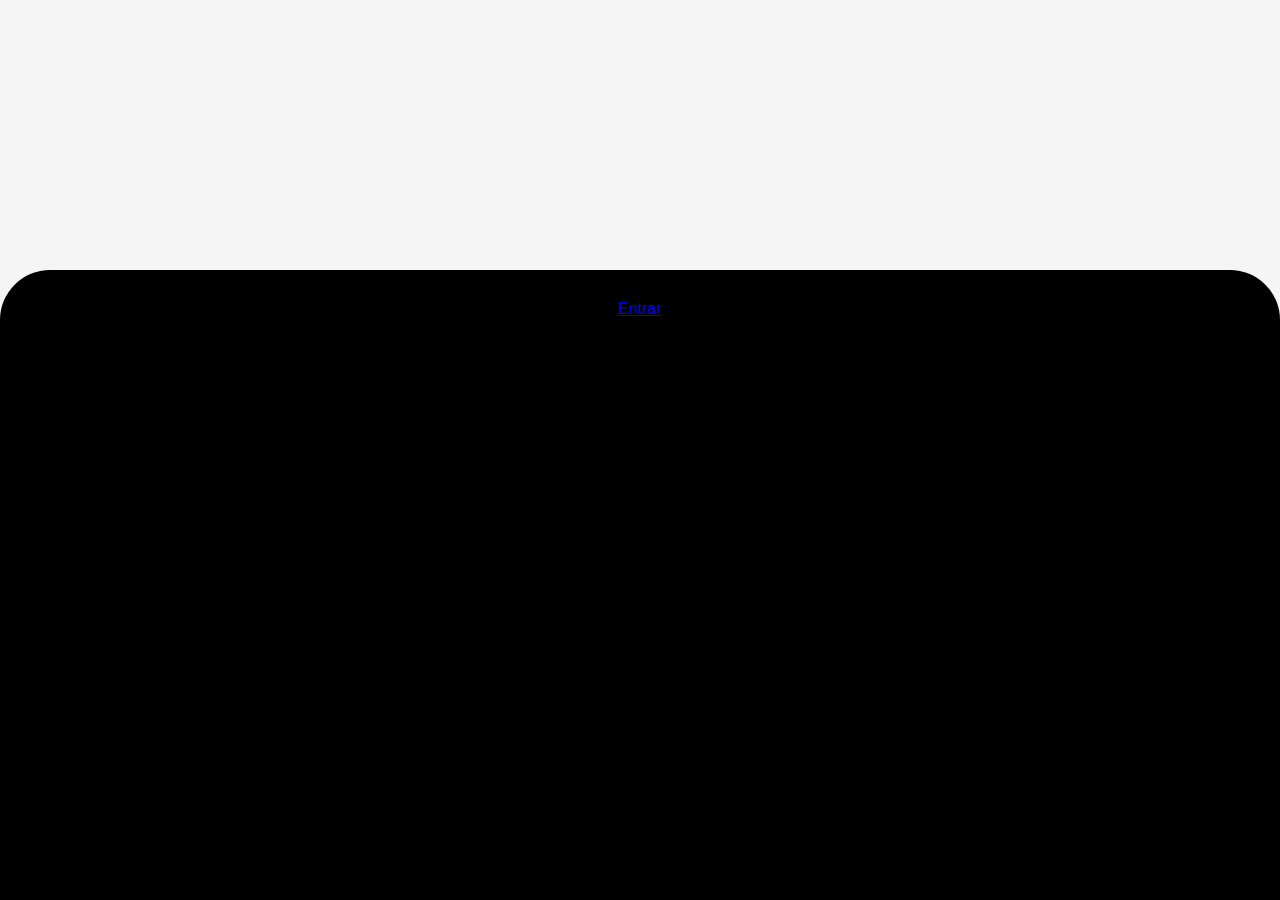
<file: index.html>
<!DOCTYPE html>
<html lang="pt-BR">

<head>
  <meta charset="UTF-8" />
  <meta name="viewport" content="width=device-width, initial-scale=1.0" />
  <link rel="stylesheet" href="./src/css/style-index.css">
  <title>login - PassaBola</title>
</head>

<body>
  <div class="container">
    <a href="./src/pages/home.html">Entrar</a>
  </div>
  <script src="./src/js/login.js"></script>
</body>

</html>
</file>
<file: src/css/style-index.css>
* {
  margin: 0;
  box-sizing: border-box;
  gap: 0;
  padding: 0;
}

:root {
  --primary-color: #ffd230;
  --secundary-color: #f5f5f5;
  --transition: all 0.3s ease;
  --border: 10px;
}

body {
  font-family: Arial, Helvetica, sans-serif;
  background: var(--secundary-color);
  width: 100vw;
  height: 100vh;
  color: var(--secundary-color);
}

.container {
  position: fixed;
  bottom: 0;
  display: flex;
  justify-content: center;
  width: 100%;
  height: 70%;
  background: black;
  padding: 30px;
  border-radius: 50px 50px 0px 0px;
}

h2 {
  text-align: center;
  margin-bottom: 20px;
}

form input {
  display: block;
  width: 100%;
  padding: 10px;
  margin-bottom: 20px;
}

button {
  width: 100%;
  padding: 10px;
  background: #007BFF;
  color: white;
  border: none;
  cursor: pointer;
}

button:hover {
  background: #0056b3;
}

.switch {
  text-align: center;
  margin-top: 10px;
}

.feedback {
  text-align: center;
  color: red;
  font-size: 0.9em;
}

.hide {
  display: none;
}
</file>
